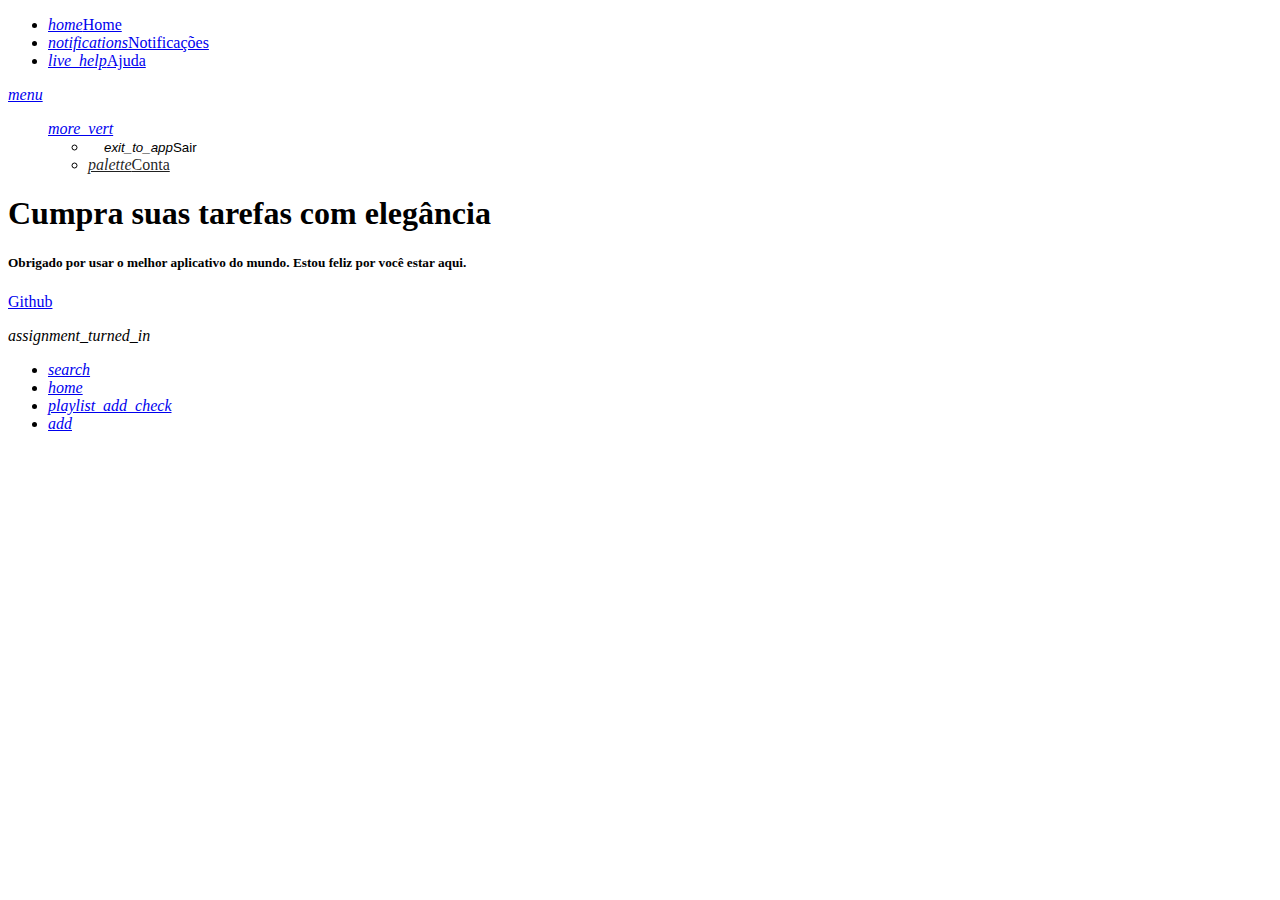
<file: target/classes/templates/index.html>
<!DOCTYPE html>
<html xmlns="http://www.w3.org/1999/xhtml" xmlns:th="http://www.thymeleaf.org"
      xmlns:sec="http://www.thymeleaf.org/thymeleaf-extras-springsecurity3"
      xmlns:layout="http://www.ultraq.net.nz/thymeleaf/layout"
      layout:decorator="layouts/default">

<body>
    <div class="current-page" layout:fragment="content">
        <main>
            <nav class="z-depth-0">
                <div class="nav-wrapper white">
                    <ul id="slide-out" class="side-nav">
                        <li><a href="/"><i class="material-icons">home</i>Home</a></li>
                        <li><a href="#!"><i class="material-icons">notifications</i>Notificações</a></li>
                        <li><a href="#!"><i class="material-icons">live_help</i>Ajuda</a></li>
                    </ul>
                    <a href="#" data-activates="slide-out" class="button-collapse show-on-large"><i class="material-icons grey-text darken-4">menu</i></a>
                    <ul class="right">
                        <!-- Dropdown Trigger -->
                        <a class='dropdown-button' href='#' data-activates='account-menu'><i class="material-icons  grey-text darken-4">more_vert</i></a>

                        <!-- Dropdown Structure -->
                        <ul id='account-menu' class='dropdown-content'>
                            <li>
                                <form th:action="@{/logout}" method="POST">
                                    <button type="submit" style="border:none;background:transparent;margin-left:10px">
                                        <i class="material-icons">exit_to_app</i>Sair
                                    </button>
                                </form>
                            </li>
                            <li><a href="#!" style="color:rgba(0, 0, 0, 0.87)"><i class="material-icons">palette</i>Conta</a></li>
                        </ul>
                    </ul>
                </div>
            </nav>
            <div class="container animated fadeIn">

                <div class="row">
                    <div class="col s12 m7">
                        <div class="vertical-align valign-wrapper">
                            <div class="valign center-block">
                                <h1 class="center-align flow-text">Cumpra suas tarefas com elegância</h1>
                                <h5 class="center-align grey-text lighten-5 flow-text">Obrigado por usar o melhor aplicativo do mundo. Estou feliz por você estar aqui.</h5>
                                <p class="center-align blue-text"><a href="https://github.com/ghalves" target="_blank">Github</a></p>
                            </div>
                        </div>
                    </div>
                </div>
                <div class="fixed-action-btn horizontal">
                    <a class="btn-floating btn-large yellow darken-3">
                        <i class="large material-icons">assignment_turned_in</i>
                    </a>
                    <ul>
                        <li>
                            <a href="#" class="btn-floating red tooltipped" data-position="top" data-tooltip="Pesquisar por uma tarefa">
                                <i class="material-icons">search</i>
                            </a>
                        </li>
                        <li>
                            <a href="/" class="btn-floating yellow darken-1 tooltipped" data-position="top" data-tooltip="Home">
                                <i class="material-icons">home</i>
                            </a>
                        </li>
                        <li>
                            <a href="/tasks" class="btn-floating green tooltipped" data-position="top" data-tooltip="Visualizar todas as tarefas">
                                <i class="material-icons">playlist_add_check</i>
                            </a>
                        </li>
                        <li>
                            <a href="/new-task" class="btn-floating blue tooltipped" data-position="top" data-tooltip="Adicionar uma tarefa">
                                <i class="material-icons">add</i>
                            </a>
                        </li>
                    </ul>
                </div>
            </div> <!--/.container-->
        </main>
    </div> <!--/.current-page-->

</body>
</html>
</file>
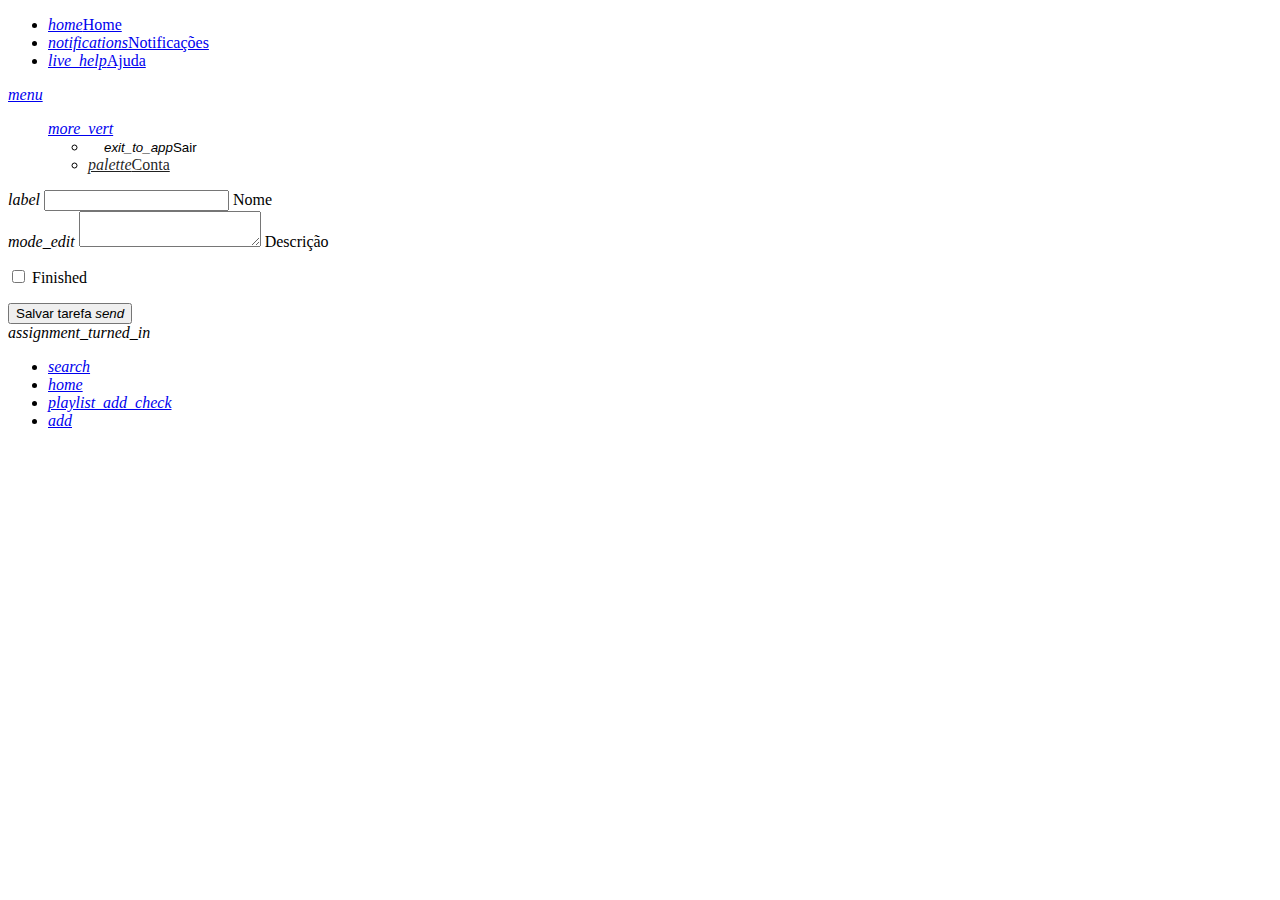
<file: target/classes/templates/new-task.html>
<!DOCTYPE html>
<html xmlns="http://www.w3.org/1999/xhtml" xmlns:th="http://www.thymeleaf.org"
      xmlns:sec="http://www.thymeleaf.org/thymeleaf-extras-springsecurity3"
      xmlns:layout="http://www.ultraq.net.nz/thymeleaf/layout"
      layout:decorator="layouts/default">

<body>
    <div class="current-page" layout:fragment="content">
        <main>
            <nav class="z-depth-0">
                <div class="nav-wrapper white">
                    <ul id="slide-out" class="side-nav">
                        <li><a href="/"><i class="material-icons">home</i>Home</a></li>
                        <li><a href="#!"><i class="material-icons">notifications</i>Notificações</a></li>
                        <li><a href="#!"><i class="material-icons">live_help</i>Ajuda</a></li>
                    </ul>
                    <a href="#" data-activates="slide-out" class="button-collapse show-on-large"><i class="material-icons grey-text darken-4">menu</i></a>
                    <ul class="right">
                        <!-- Dropdown Trigger -->
                        <a class='dropdown-button' href='#' data-activates='account-menu'><i class="material-icons  grey-text darken-4">more_vert</i></a>

                        <!-- Dropdown Structure -->
                        <ul id='account-menu' class='dropdown-content'>
                            <li>
                                <form th:action="@{/logout}" method="POST">
                                    <button type="submit" style="border:none;background:transparent;margin-left:10px">
                                        <i class="material-icons">exit_to_app</i>Sair
                                    </button>
                                </form>
                            </li>
                            <li><a href="#!" style="color:rgba(0, 0, 0, 0.87)"><i class="material-icons">palette</i>Conta</a></li>
                        </ul>
                    </ul>
                </div>
            </nav>
            <div class="container animated fadeIn">

                <div class="row">
                    <form class="col s12" id="new-task" method="POST" action="new-task">
                        <div class="row">
                            <div class="input-field col s12">
                                <i class="material-icons prefix">label</i>
                                <input name="name" id="input_text" type="text" data-length="30">
                                <label for="input_text">Nome</label>
                            </div>
                        </div>
                        <div class="row">
                            <div class="input-field col s12">
                                <i class="material-icons prefix">mode_edit</i>
                                <textarea name="description" id="icon_prefix2" class="materialize-textarea" data-length="120"></textarea>
                                <label for="icon_prefix2">Descrição</label>
                            </div>
                        </div>
                        <p>
                            <input name="finished" type="checkbox" id="finished" />
                            <label for="finished">Finished</label>
                        </p>
                        <button class="btn waves-effect waves-light" type="submit" name="action">Salvar tarefa
                            <i class="material-icons right">send</i>
                        </button>
                    </form>
                </div>
                <div class="fixed-action-btn horizontal">
                    <a class="btn-floating btn-large yellow darken-3">
                        <i class="large material-icons">assignment_turned_in</i>
                    </a>
                    <ul>
                        <li>
                            <a href="#" class="btn-floating red tooltipped" data-position="top" data-tooltip="Pesquisar por uma tarefa">
                                <i class="material-icons">search</i>
                            </a>
                        </li>
                        <li>
                            <a href="/" class="btn-floating yellow darken-1 tooltipped" data-position="top" data-tooltip="Home">
                                <i class="material-icons">home</i>
                            </a>
                        </li>
                        <li>
                            <a href="/tasks" class="btn-floating green tooltipped" data-position="top" data-tooltip="Visualizar todas as tarefas">
                                <i class="material-icons">playlist_add_check</i>
                            </a>
                        </li>
                        <li>
                            <a href="/new-task" class="btn-floating blue tooltipped" data-position="top" data-tooltip="Adicionar uma tarefa">
                                <i class="material-icons">add</i>
                            </a>
                        </li>
                    </ul>
                </div>
            </div> <!--/.container-->
        </main>
    </div> <!--/.current-page-->

</body>
</html>
</file>
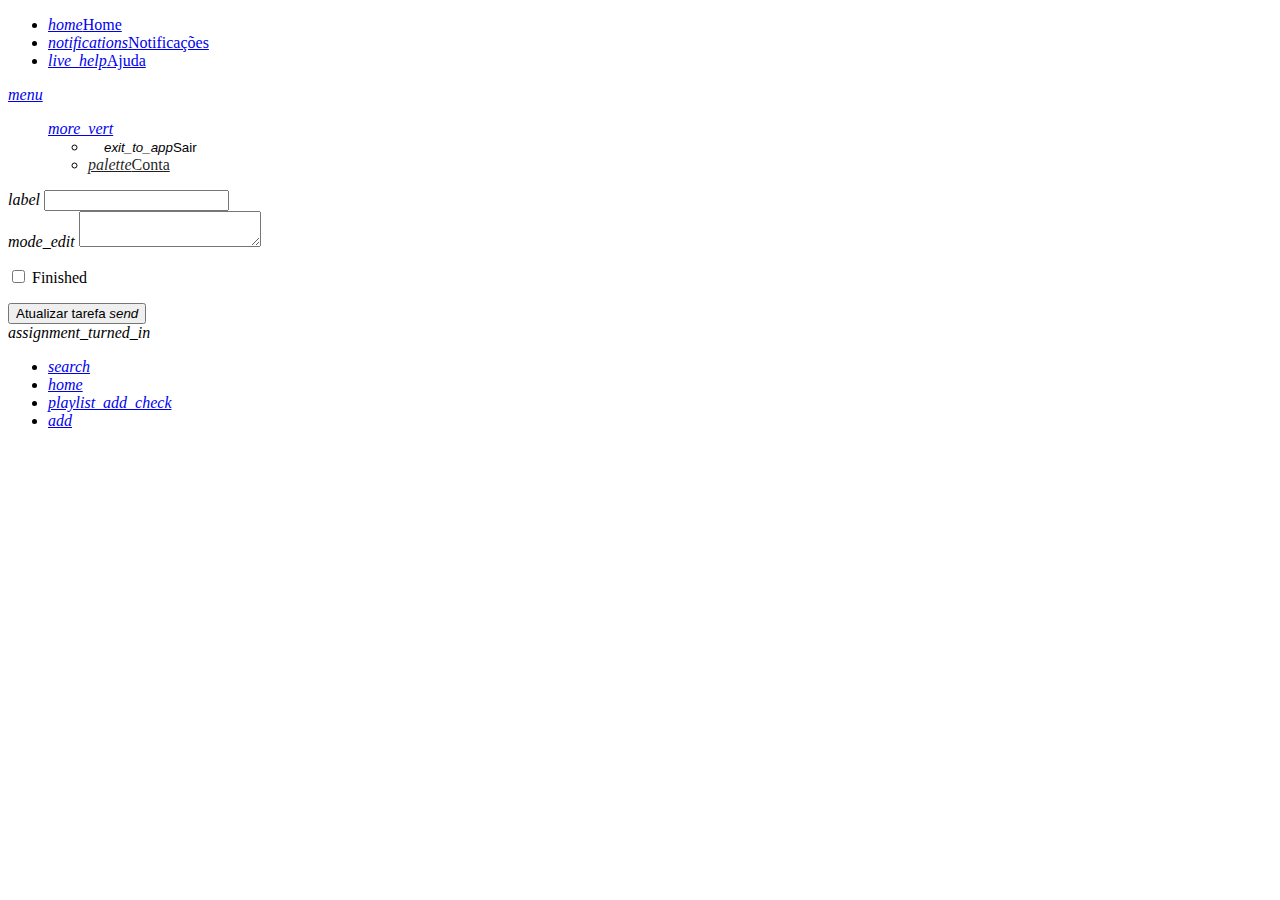
<file: target/classes/templates/update-task.html>
<!DOCTYPE html>
<html xmlns="http://www.w3.org/1999/xhtml" xmlns:th="http://www.thymeleaf.org"
      xmlns:sec="http://www.thymeleaf.org/thymeleaf-extras-springsecurity3"
      xmlns:layout="http://www.ultraq.net.nz/thymeleaf/layout"
      layout:decorator="layouts/default">

<body>
    <div class="current-page" layout:fragment="content">
        <main>
            <nav class="z-depth-0">
                <div class="nav-wrapper white">
                    <ul id="slide-out" class="side-nav">
                        <li><a href="/"><i class="material-icons">home</i>Home</a></li>
                        <li><a href="#!"><i class="material-icons">notifications</i>Notificações</a></li>
                        <li><a href="#!"><i class="material-icons">live_help</i>Ajuda</a></li>
                    </ul>
                    <a href="#" data-activates="slide-out" class="button-collapse show-on-large"><i class="material-icons grey-text darken-4">menu</i></a>
                    <ul class="right">
                        <!-- Dropdown Trigger -->
                        <a class='dropdown-button' href='#' data-activates='account-menu'><i class="material-icons  grey-text darken-4">more_vert</i></a>

                        <!-- Dropdown Structure -->
                        <ul id='account-menu' class='dropdown-content'>
                            <li>
                                <form th:action="@{/logout}" method="POST">
                                    <button type="submit" style="border:none;background:transparent;margin-left:10px">
                                        <i class="material-icons">exit_to_app</i>Sair
                                    </button>
                                </form>
                            </li>
                            <li><a href="#!" style="color:rgba(0, 0, 0, 0.87)"><i class="material-icons">palette</i>Conta</a></li>
                        </ul>
                    </ul>
                </div>
            </nav>
            <div class="container animated fadeIn">

                <div class="row">
                    <form class="col s12" method="POST" action="update-task">
                        <input type="hidden" name="id" th:value="${task.id}">
                        <div class="row">
                            <div class="input-field col s12">
                                <i class="material-icons prefix">label</i>
                                <input name="name" id="input_text" type="text" th:value="${task.name}" data-length="30">
                                <label for="input_text"></label>
                            </div>
                        </div>
                        <div class="row">
                            <div class="input-field col s12">
                                <i class="material-icons prefix">mode_edit</i>
                                <textarea name="description" id="icon_prefix2" class="materialize-textarea" th:text="${task.description}" data-length="120"></textarea>
                                <label for="icon_prefix2"></label>
                            </div>
                        </div>
                        <p>
                            <input name="finished" type="checkbox" id="finished" />
                            <label for="finished">Finished</label>
                        </p>
                        <button class="btn waves-effect waves-light" type="submit" name="action">Atualizar tarefa
                            <i class="material-icons right">send</i>
                        </button>
                    </form>
                </div>
                <div class="fixed-action-btn horizontal">
                    <a class="btn-floating btn-large yellow darken-3">
                        <i class="large material-icons">assignment_turned_in</i>
                    </a>
                    <ul>
                        <li>
                            <a href="#" class="btn-floating red tooltipped" data-position="top" data-tooltip="Pesquisar por uma tarefa">
                                <i class="material-icons">search</i>
                            </a>
                        </li>
                        <li>
                            <a href="/" class="btn-floating yellow darken-1 tooltipped" data-position="top" data-tooltip="Home">
                                <i class="material-icons">home</i>
                            </a>
                        </li>
                        <li>
                            <a href="/tasks" class="btn-floating green tooltipped" data-position="top" data-tooltip="Visualizar todas as tarefas">
                                <i class="material-icons">playlist_add_check</i>
                            </a>
                        </li>
                        <li>
                            <a href="/new-task" class="btn-floating blue tooltipped" data-position="top" data-tooltip="Adicionar uma tarefa">
                                <i class="material-icons">add</i>
                            </a>
                        </li>
                    </ul>
                </div>
            </div> <!--/.container-->
        </main>
    </div> <!--/.current-page-->

</body>
</html>
</file>
